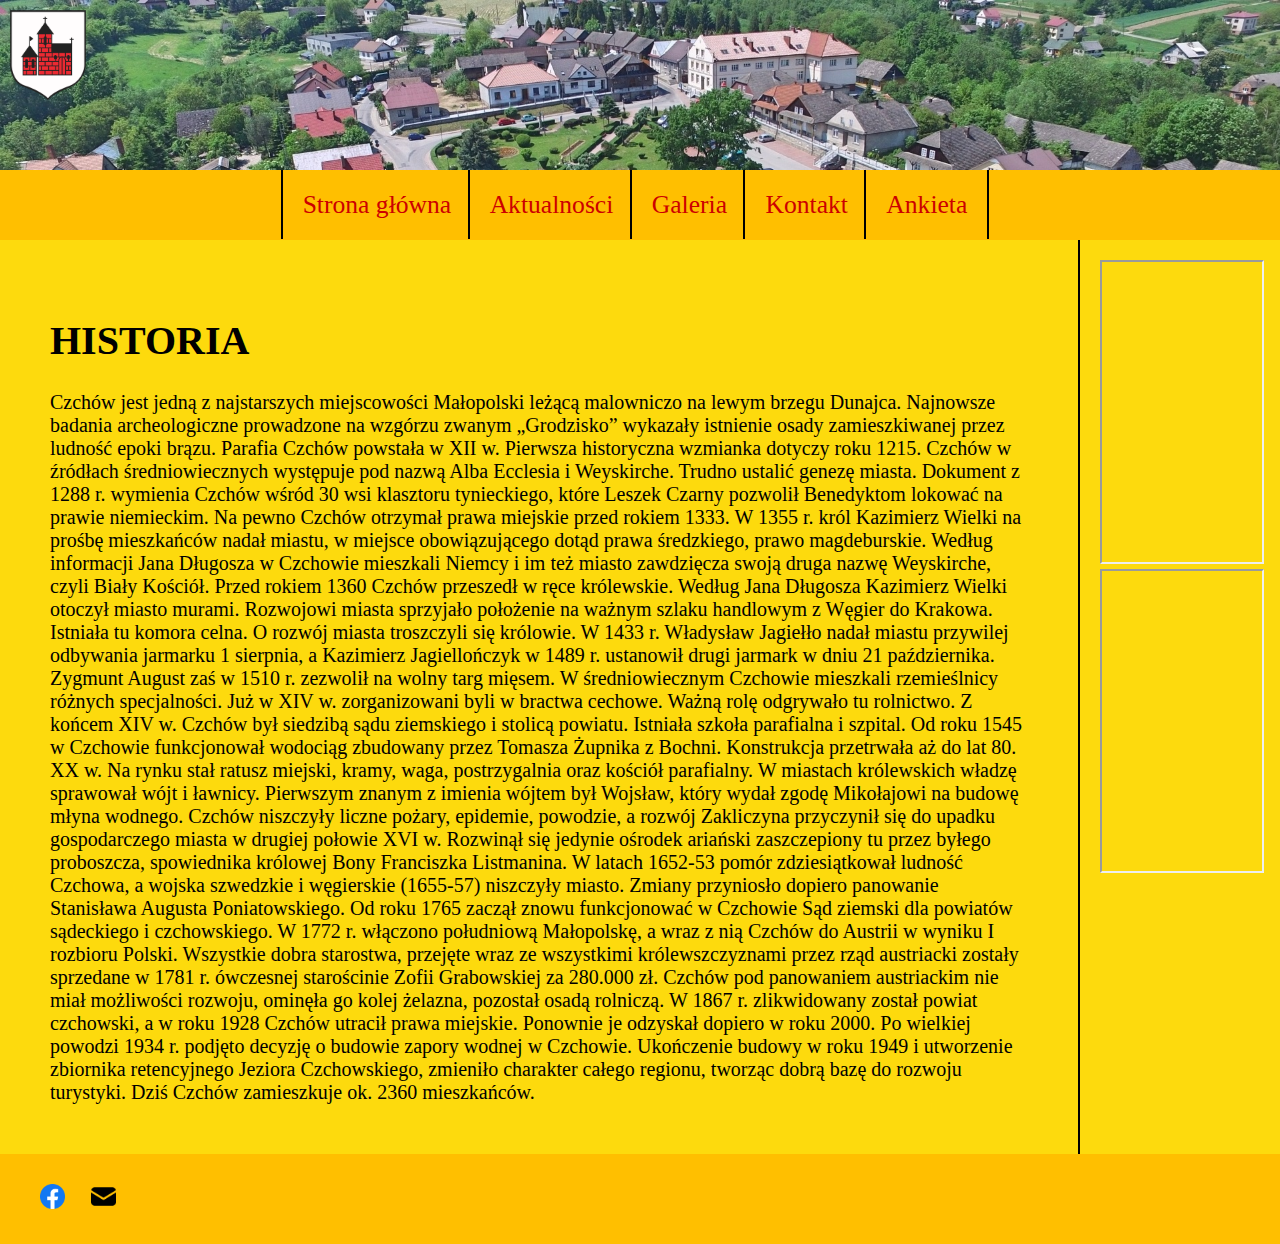
<file: index.html>
<!DOCTYPE html>
<html lang="en">
<head>
    <meta name="viewport" content="width=device-width, initial-scale=1.0"/>
    <meta http-equiv="Content-type" content="text/html; charset=UTF-8"/>
    <meta name="Description" content="Lorem ipsum"/>
    <meta name="Keywords" content="Lorem ipsum"/>
    <meta name="Author" content="JC"/>
    <meta charset="UTF-8">
    <title>My page</title>
    <link rel="stylesheet" href="layout.css">
    <script src="script.js"></script>
</head>
<body>
<header><img src="Obrazy\203px-POL_Czchów_COA.svg.png" alt = "herb"></header>
<nav>
    <div class="linkgrid">
        <a href="index.html">Strona główna</a>
        <a href="Podstrony\Aktualnosci.html">Aktualności</a>
        <a href="Podstrony\Galeria.html">Galeria</a>
        <a href="Podstrony\Kontakt.html">Kontakt</a>
        <a href="Podstrony\Ankieta.html" style="border-right: 2px solid black">Ankieta</a>
    </div>
</nav>
<article>
    <h1>HISTORIA</h1>
    Czchów jest jedną z najstarszych miejscowości Małopolski leżącą malowniczo na lewym brzegu Dunajca. Najnowsze badania archeologiczne prowadzone na wzgórzu zwanym „Grodzisko” wykazały istnienie osady zamieszkiwanej przez
    ludność epoki brązu. Parafia Czchów powstała w XII w. Pierwsza historyczna wzmianka dotyczy roku 1215. Czchów w źródłach średniowiecznych występuje pod nazwą Alba Ecclesia i Weyskirche. Trudno ustalić genezę miasta.
    Dokument z 1288 r. wymienia Czchów wśród 30 wsi klasztoru tynieckiego, które Leszek Czarny pozwolił Benedyktom lokować na prawie niemieckim. Na pewno Czchów otrzymał prawa miejskie przed rokiem 1333.
    W 1355 r. król Kazimierz Wielki na prośbę mieszkańców nadał miastu, w miejsce obowiązującego dotąd prawa średzkiego, prawo magdeburskie. Według informacji Jana Długosza w Czchowie mieszkali Niemcy i im też miasto zawdzięcza swoją druga nazwę Weyskirche, czyli Biały Kościół.
    Przed rokiem 1360 Czchów przeszedł w ręce królewskie. Według Jana Długosza Kazimierz Wielki otoczył miasto murami. Rozwojowi miasta sprzyjało położenie na ważnym szlaku handlowym z Węgier do Krakowa.
    Istniała tu komora celna. O rozwój miasta troszczyli się królowie. W 1433 r. Władysław Jagiełło nadał miastu przywilej odbywania jarmarku 1 sierpnia, a Kazimierz Jagiellończyk w 1489 r. ustanowił drugi jarmark w dniu 21 października.
    Zygmunt August zaś w 1510 r. zezwolił na wolny targ mięsem. W średniowiecznym Czchowie mieszkali rzemieślnicy różnych specjalności. Już w XIV w. zorganizowani byli w bractwa cechowe. Ważną rolę odgrywało tu rolnictwo. Z końcem XIV w.
    Czchów był siedzibą sądu ziemskiego i stolicą powiatu. Istniała szkoła parafialna i szpital. Od roku 1545 w Czchowie funkcjonował wodociąg zbudowany przez Tomasza Żupnika z Bochni. Konstrukcja przetrwała aż do lat 80. XX w.
    Na rynku stał ratusz miejski, kramy, waga, postrzygalnia oraz kościół parafialny. W miastach królewskich władzę sprawował wójt i ławnicy. Pierwszym znanym z imienia wójtem był Wojsław, który wydał zgodę Mikołajowi na budowę młyna wodnego.
    Czchów niszczyły liczne pożary, epidemie, powodzie, a rozwój Zakliczyna przyczynił się do upadku gospodarczego miasta w drugiej połowie XVI w. Rozwinął się jedynie ośrodek ariański zaszczepiony tu przez byłego proboszcza, spowiednika królowej Bony Franciszka Listmanina.
    W latach 1652-53 pomór zdziesiątkował ludność Czchowa, a wojska szwedzkie i węgierskie (1655-57) niszczyły miasto. Zmiany przyniosło dopiero panowanie Stanisława Augusta Poniatowskiego. Od roku 1765 zaczął znowu funkcjonować w Czchowie Sąd ziemski dla powiatów sądeckiego i czchowskiego.
    W 1772 r. włączono południową Małopolskę, a wraz z nią Czchów do Austrii w wyniku I rozbioru Polski. Wszystkie dobra starostwa, przejęte wraz ze wszystkimi królewszczyznami przez rząd austriacki zostały sprzedane w 1781 r. ówczesnej starościnie Zofii Grabowskiej za 280.000 zł.
    Czchów pod panowaniem austriackim nie miał możliwości rozwoju, ominęła go kolej żelazna, pozostał osadą rolniczą. W 1867 r. zlikwidowany został powiat czchowski, a w roku 1928 Czchów utracił prawa miejskie. Ponownie je odzyskał dopiero w roku 2000. Po wielkiej powodzi 1934 r. podjęto decyzję o budowie zapory wodnej w Czchowie.
    Ukończenie budowy w roku 1949 i utworzenie zbiornika retencyjnego Jeziora Czchowskiego, zmieniło charakter całego regionu, tworząc dobrą bazę do rozwoju turystyki. Dziś Czchów zamieszkuje ok. 2360 mieszkańców.
</article>

<section>
    <iframe src="https://www.youtube.com/embed/6wp_90gspYE?si=jxgd_WdjiOlUkC9E"></iframe>
    <iframe src="https://www.youtube.com/embed/aKknWIdgnLY?si=rDzPqmUg-1LsS75r"></iframe>

</section>

<footer>
        <a href="https://www.facebook.com/Gminaczchow/"><img src="Obrazy\Facebook_f_logo_(2019).svg.png" alt="Facebook"></a>
    <a href="mailto: gmina@czchow.pl"><img src="Obrazy\666162.png" alt="mail"></a>
</footer>

</body>
</html>
</file>
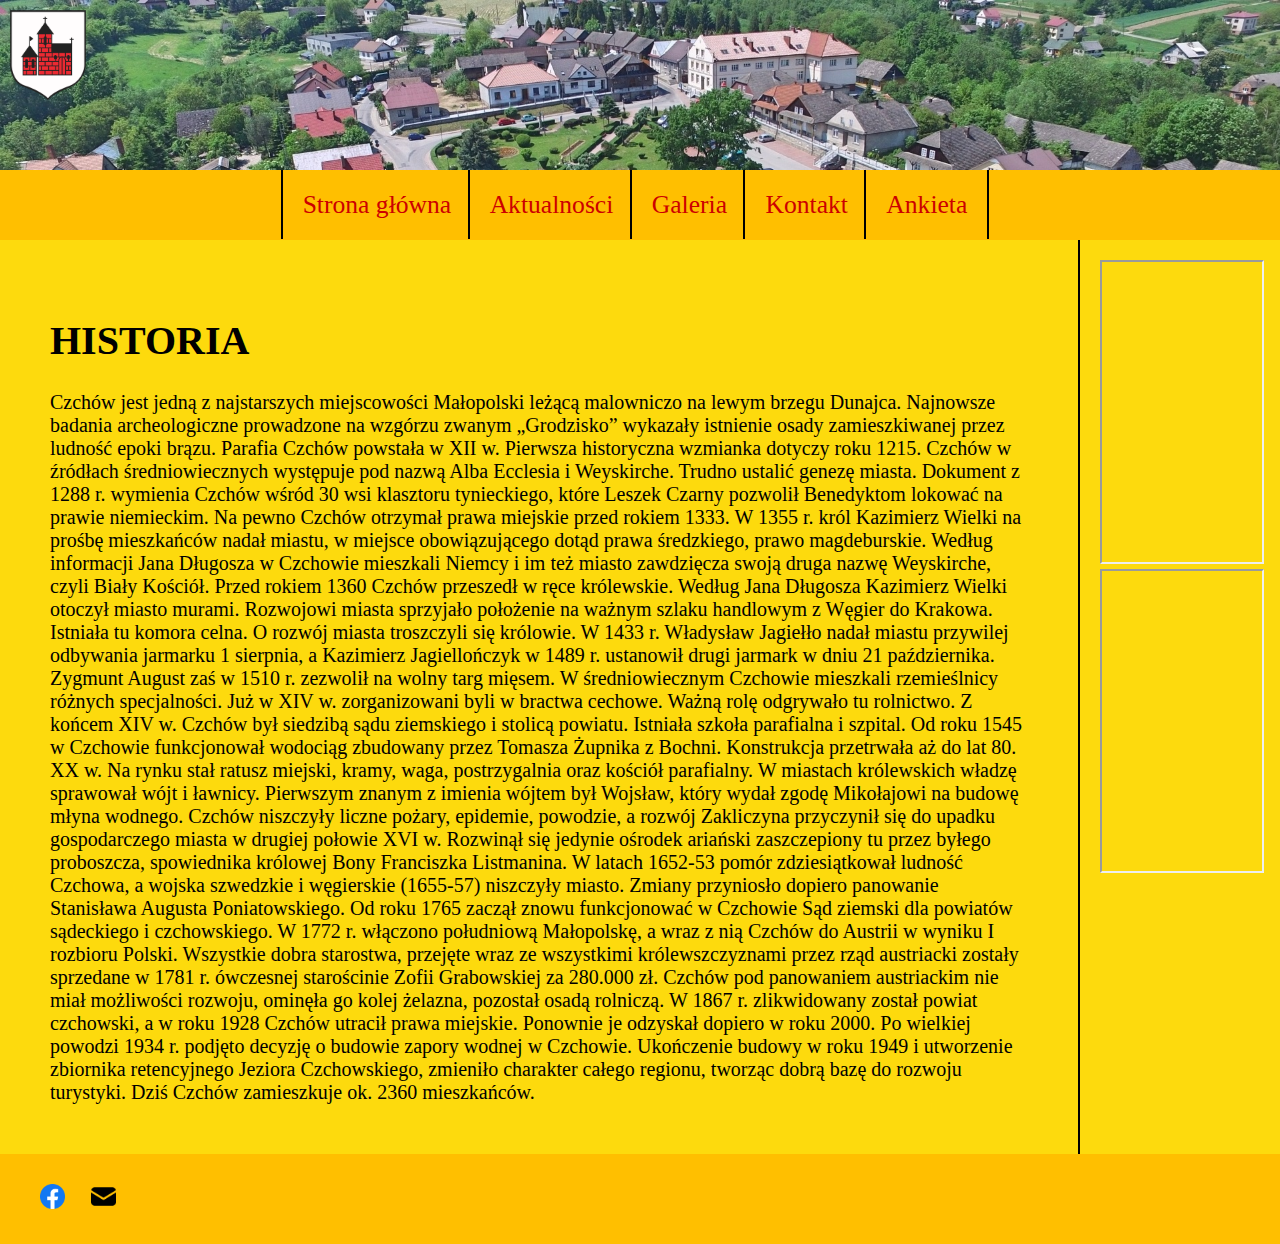
<file: main.html>
<!DOCTYPE html>
<html lang="en">
<head>
    <meta name="viewport" content="width=device-width, initial-scale=1.0"/>
    <meta http-equiv="Content-type" content="text/html; charset=UTF-8"/>
    <meta name="Description" content="Lorem ipsum"/>
    <meta name="Keywords" content="Lorem ipsum"/>
    <meta name="Author" content="JC"/>
    <meta charset="UTF-8">
    <title>Title</title>
    <link rel="stylesheet" href="layout.css">
    <script src="script.js"></script>
</head>
<body>
<header><img src="Obrazy\203px-POL_Czchów_COA.svg.png" alt = "herb"></header>
<nav>
    <div class="linkgrid">
        <a href="main.html">Strona główna</a>
        <a href="Podstrony\Aktualnosci.html">Aktualności</a>
        <a href="Podstrony\Galeria.html">Galeria</a>
        <a href="Podstrony\Kontakt.html">Kontakt</a>
        <a href="Podstrony\Ankieta.html" style="border-right: 2px solid black">Ankieta</a>
    </div>
</nav>
<article>
    <h1>HISTORIA</h1>
    Czchów jest jedną z najstarszych miejscowości Małopolski leżącą malowniczo na lewym brzegu Dunajca. Najnowsze badania archeologiczne prowadzone na wzgórzu zwanym „Grodzisko” wykazały istnienie osady zamieszkiwanej przez
    ludność epoki brązu. Parafia Czchów powstała w XII w. Pierwsza historyczna wzmianka dotyczy roku 1215. Czchów w źródłach średniowiecznych występuje pod nazwą Alba Ecclesia i Weyskirche. Trudno ustalić genezę miasta.
    Dokument z 1288 r. wymienia Czchów wśród 30 wsi klasztoru tynieckiego, które Leszek Czarny pozwolił Benedyktom lokować na prawie niemieckim. Na pewno Czchów otrzymał prawa miejskie przed rokiem 1333.
    W 1355 r. król Kazimierz Wielki na prośbę mieszkańców nadał miastu, w miejsce obowiązującego dotąd prawa średzkiego, prawo magdeburskie. Według informacji Jana Długosza w Czchowie mieszkali Niemcy i im też miasto zawdzięcza swoją druga nazwę Weyskirche, czyli Biały Kościół.
    Przed rokiem 1360 Czchów przeszedł w ręce królewskie. Według Jana Długosza Kazimierz Wielki otoczył miasto murami. Rozwojowi miasta sprzyjało położenie na ważnym szlaku handlowym z Węgier do Krakowa.
    Istniała tu komora celna. O rozwój miasta troszczyli się królowie. W 1433 r. Władysław Jagiełło nadał miastu przywilej odbywania jarmarku 1 sierpnia, a Kazimierz Jagiellończyk w 1489 r. ustanowił drugi jarmark w dniu 21 października.
    Zygmunt August zaś w 1510 r. zezwolił na wolny targ mięsem. W średniowiecznym Czchowie mieszkali rzemieślnicy różnych specjalności. Już w XIV w. zorganizowani byli w bractwa cechowe. Ważną rolę odgrywało tu rolnictwo. Z końcem XIV w.
    Czchów był siedzibą sądu ziemskiego i stolicą powiatu. Istniała szkoła parafialna i szpital. Od roku 1545 w Czchowie funkcjonował wodociąg zbudowany przez Tomasza Żupnika z Bochni. Konstrukcja przetrwała aż do lat 80. XX w.
    Na rynku stał ratusz miejski, kramy, waga, postrzygalnia oraz kościół parafialny. W miastach królewskich władzę sprawował wójt i ławnicy. Pierwszym znanym z imienia wójtem był Wojsław, który wydał zgodę Mikołajowi na budowę młyna wodnego.
    Czchów niszczyły liczne pożary, epidemie, powodzie, a rozwój Zakliczyna przyczynił się do upadku gospodarczego miasta w drugiej połowie XVI w. Rozwinął się jedynie ośrodek ariański zaszczepiony tu przez byłego proboszcza, spowiednika królowej Bony Franciszka Listmanina.
    W latach 1652-53 pomór zdziesiątkował ludność Czchowa, a wojska szwedzkie i węgierskie (1655-57) niszczyły miasto. Zmiany przyniosło dopiero panowanie Stanisława Augusta Poniatowskiego. Od roku 1765 zaczął znowu funkcjonować w Czchowie Sąd ziemski dla powiatów sądeckiego i czchowskiego.
    W 1772 r. włączono południową Małopolskę, a wraz z nią Czchów do Austrii w wyniku I rozbioru Polski. Wszystkie dobra starostwa, przejęte wraz ze wszystkimi królewszczyznami przez rząd austriacki zostały sprzedane w 1781 r. ówczesnej starościnie Zofii Grabowskiej za 280.000 zł.
    Czchów pod panowaniem austriackim nie miał możliwości rozwoju, ominęła go kolej żelazna, pozostał osadą rolniczą. W 1867 r. zlikwidowany został powiat czchowski, a w roku 1928 Czchów utracił prawa miejskie. Ponownie je odzyskał dopiero w roku 2000. Po wielkiej powodzi 1934 r. podjęto decyzję o budowie zapory wodnej w Czchowie.
    Ukończenie budowy w roku 1949 i utworzenie zbiornika retencyjnego Jeziora Czchowskiego, zmieniło charakter całego regionu, tworząc dobrą bazę do rozwoju turystyki. Dziś Czchów zamieszkuje ok. 2360 mieszkańców.
</article>

<section>
    <iframe src="https://www.youtube.com/embed/6wp_90gspYE?si=jxgd_WdjiOlUkC9E"></iframe>
    <iframe src="https://www.youtube.com/embed/aKknWIdgnLY?si=rDzPqmUg-1LsS75r"></iframe>

</section>

<footer>
        <a href="https://www.facebook.com/Gminaczchow/"><img src="Obrazy\Facebook_f_logo_(2019).svg.png" alt="Facebook"></a>
    <a href="mailto: gmina@czchow.pl"><img src="Obrazy\666162.png" alt="mail"></a>
</footer>

</body>
</html>
</file>
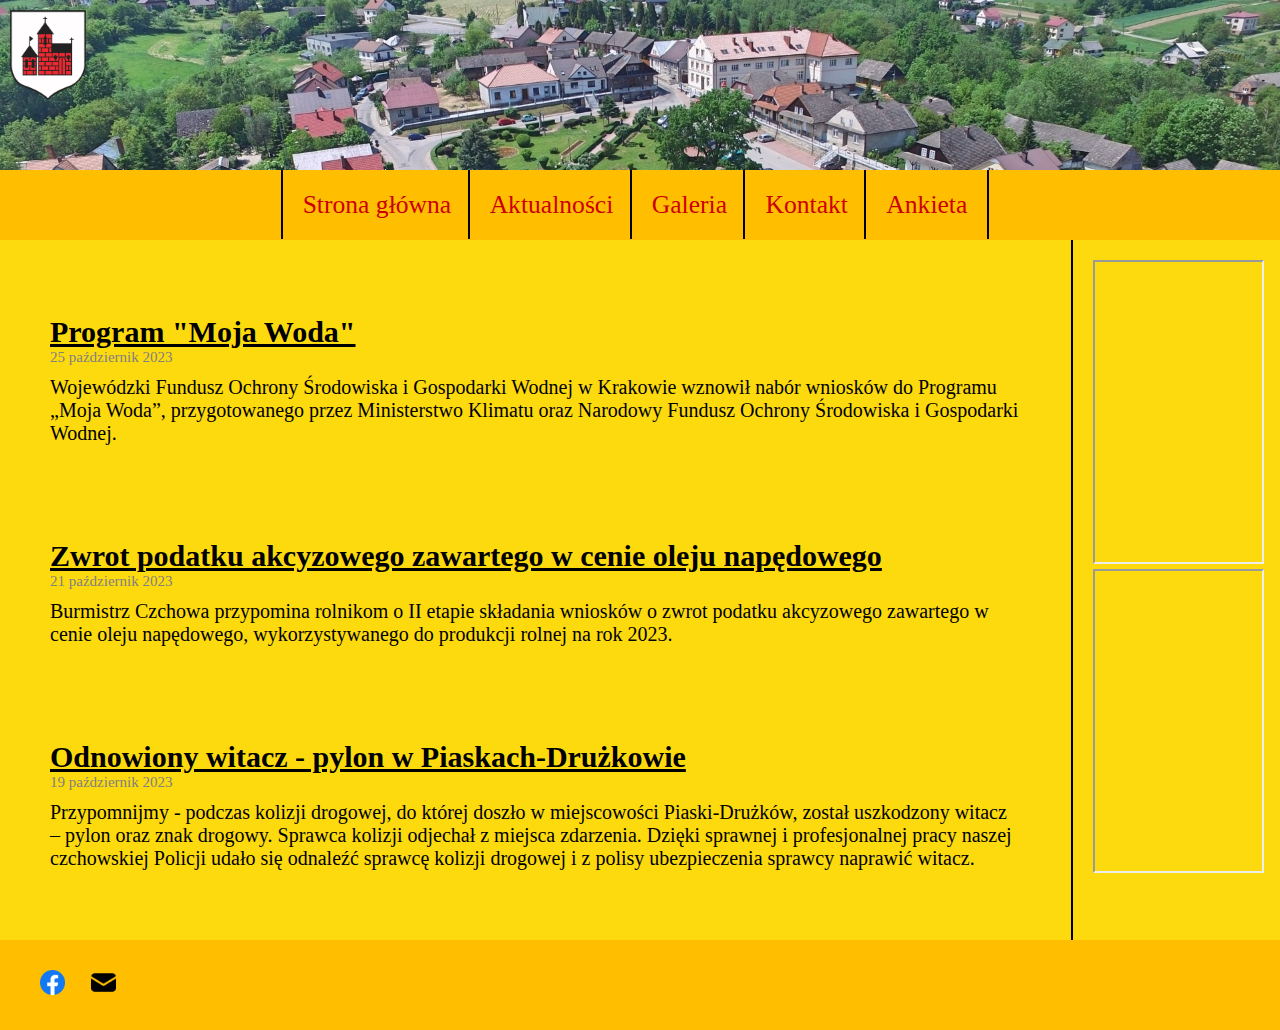
<file: Podstrony/Aktualnosci.html>
<!DOCTYPE html>
<html lang="en">
<head>
    <meta name="viewport" content="width=device-width, initial-scale=1.0"/>
    <meta http-equiv="Content-type" content="text/html; charset=UTF-8"/>
    <meta name="Description" content="Lorem ipsum"/>
    <meta name="Keywords" content="Lorem ipsum"/>
    <meta name="Author" content="JC"/>
    <meta charset="UTF-8">
    <title>My page</title>
    <link rel="stylesheet" href="../layout.css">
</head>
<body>
<header><img src="../Obrazy\203px-POL_Czchów_COA.svg.png" alt="herb"></header>
<nav>
    <div class="linkgrid">
        <a href="../index.html">Strona główna</a>
        <a href="Aktualnosci.html">Aktualności</a>
        <a href="Galeria.html">Galeria</a>
        <a href="Kontakt.html">Kontakt</a>
        <a href="Ankieta.html" style="border-right: 2px solid black">Ankieta</a>
    </div>
</nav>
<article>
    <p>
        <h2>Program "Moja Woda"</h2>
        <div class="data">25 październik 2023</div>
        Wojewódzki Fundusz Ochrony Środowiska i Gospodarki Wodnej w Krakowie wznowił nabór wniosków do Programu „Moja Woda”,
        przygotowanego przez Ministerstwo Klimatu oraz Narodowy Fundusz Ochrony Środowiska i Gospodarki Wodnej.
        <br><br><br><br>
        <h2>Zwrot podatku akcyzowego zawartego w cenie oleju napędowego</h2>
        <div class="data">21 październik 2023</div>
        Burmistrz Czchowa przypomina rolnikom o II etapie składania wniosków o zwrot podatku akcyzowego zawartego w cenie oleju napędowego,
        wykorzystywanego do produkcji rolnej na rok 2023.
        <br><br><br><br>
        <h2>Odnowiony witacz - pylon w Piaskach-Drużkowie</h2>
        <div class="data">19 październik 2023</div>
        Przypomnijmy - podczas kolizji drogowej, do której doszło w miejscowości Piaski-Drużków, został uszkodzony witacz – pylon oraz znak drogowy. Sprawca kolizji odjechał z miejsca zdarzenia.
        Dzięki sprawnej i profesjonalnej pracy naszej czchowskiej Policji udało się odnaleźć sprawcę kolizji drogowej i z polisy ubezpieczenia sprawcy naprawić witacz.


    </p>
</article>

<section>
    <iframe src="https://www.youtube.com/embed/6wp_90gspYE?si=jxgd_WdjiOlUkC9E"></iframe>
    <iframe src="https://www.youtube.com/embed/aKknWIdgnLY?si=rDzPqmUg-1LsS75r"></iframe>

</section>

<footer>
    <a href="https://www.facebook.com/Gminaczchow/"><img src="../Obrazy\Facebook_f_logo_(2019).svg.png" alt="Facebook"></a>
    <a href="mailto: gmina@czchow.pl"><img src="../Obrazy\666162.png" alt="mail"></a>
</footer>

</body>
</html>
</file>
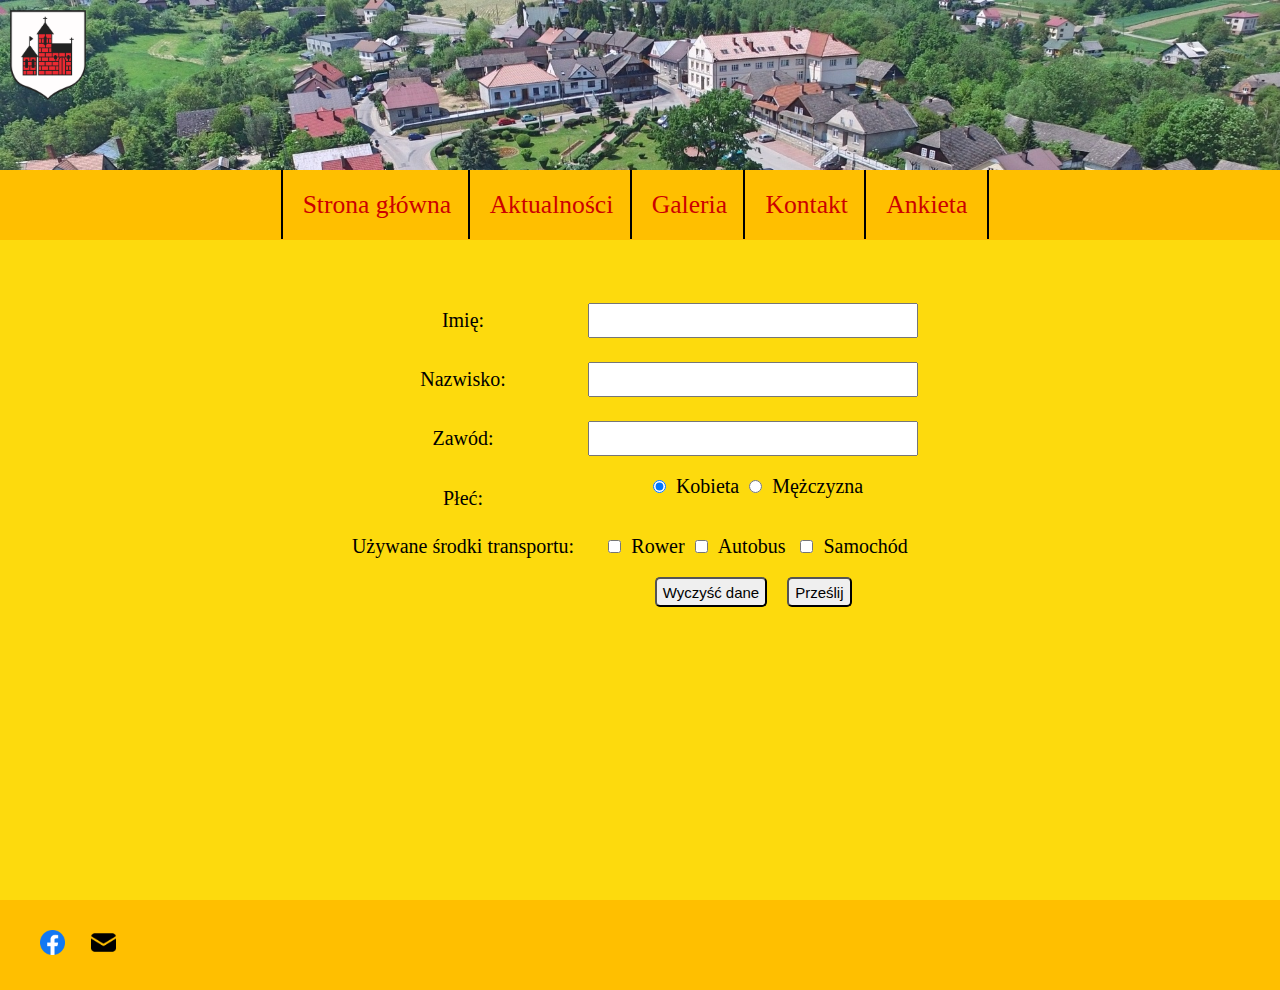
<file: Podstrony/Ankieta.html>
<!DOCTYPE html>
<html lang="en">
<head>
    <meta charset="UTF-8">
    <!DOCTYPE html>
        <html lang="en">
        <head>
        <meta name="viewport" content="width=device-width, initial-scale=1.0"/>
        <meta http-equiv="Content-type" content="text/html; charset=UTF-8"/>
        <meta name="Description" content="Lorem ipsum"/>
        <meta name="Keywords" content="Lorem ipsum"/>
        <meta name="Author" content="JC"/>
        <meta charset="UTF-8">
        <title>My page</title>
    <link rel="stylesheet" href="../layout.css">
    <script src="../script.js"></script>
</head>
<body id="bodygaleria">
<header><img src="../Obrazy\203px-POL_Czchów_COA.svg.png" alt="herb"></header>
<nav>
    <div class="linkgrid">
        <a href="../index.html">Strona główna</a>
        <a href="Aktualnosci.html">Aktualności</a>
        <a href="Galeria.html">Galeria</a>
        <a href="Kontakt.html">Kontakt</a>
        <a href="Ankieta.html" style="border-right: 2px solid black">Ankieta</a>
    </div>
</nav>
<article style="border: none">
    <table>
        <form name="FORM" action="" onsubmit="return Validation();" method="post">
            <tr><td>Imię:</td><td><input type="text" id="fname" name="fname"><br></td></tr>
            <tr><td>Nazwisko:</td><td><input type="text" id="lname" name="lname"></td></tr>
            <tr><td>Zawód:</td><td><input type="text" id="job" name="job"><br></td></tr>
            <tr><td>Płeć:</td><td><input type="radio" name="plec" checked>Kobieta</input><input type="radio" name="plec">Mężczyzna</input><br><br></td></tr>
            <tr><td>Używane środki transportu:</td><td><input type="checkbox" name="drive">Rower</input><input type="checkbox" name="drive">Autobus</input>
                <input type="checkbox" name="drive">Samochód</input></td></tr>
            <tr><td></td><td><input class="button" type="reset" value="Wyczyść dane"><input class="button" type="submit" value="Prześlij"></td></tr>
        </form>
    </table>
</article>

<footer>
    <a href="https://www.facebook.com/Gminaczchow/"><img src="../Obrazy\Facebook_f_logo_(2019).svg.png" alt="Facebook"></a>
    <a href="mailto: gmina@czchow.pl"><img src="../Obrazy\666162.png" alt="mail">
</footer>

</body>
</html></title>
</head>
<body>

</body>
</html>
</file>
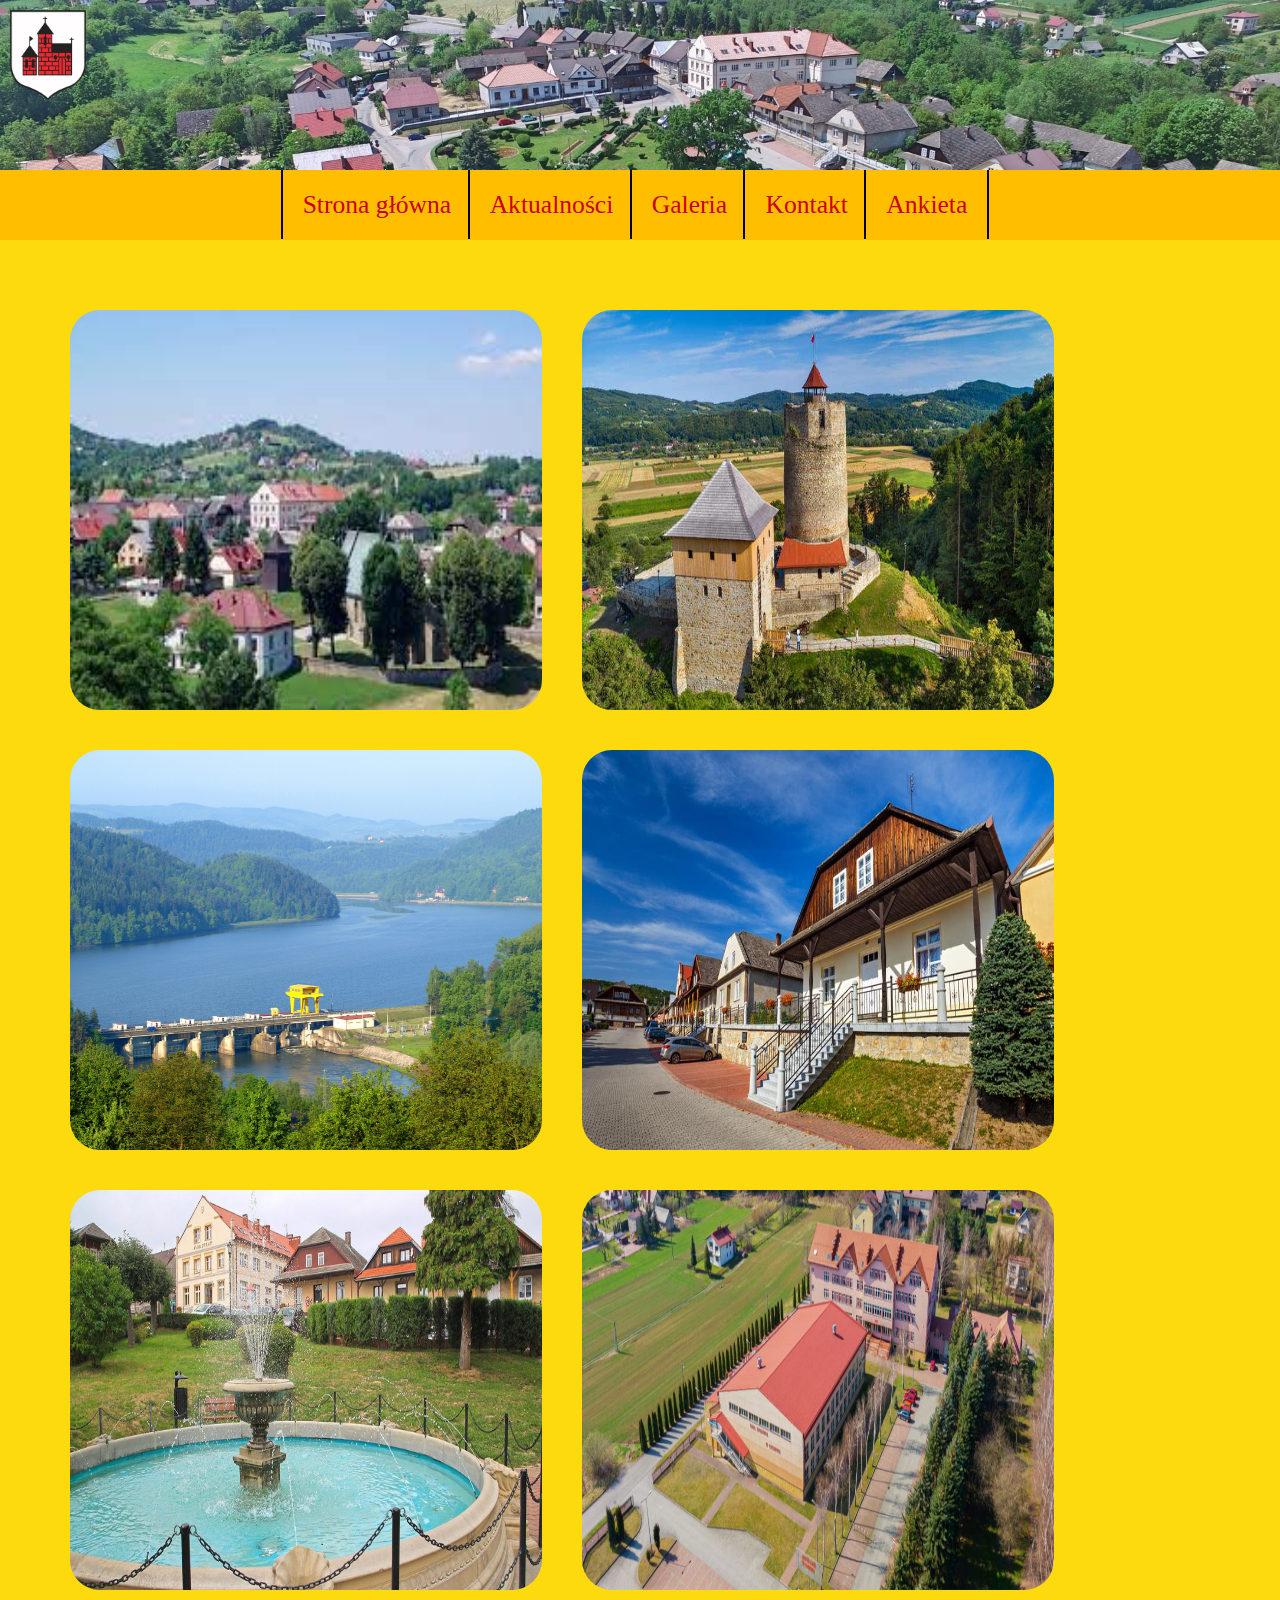
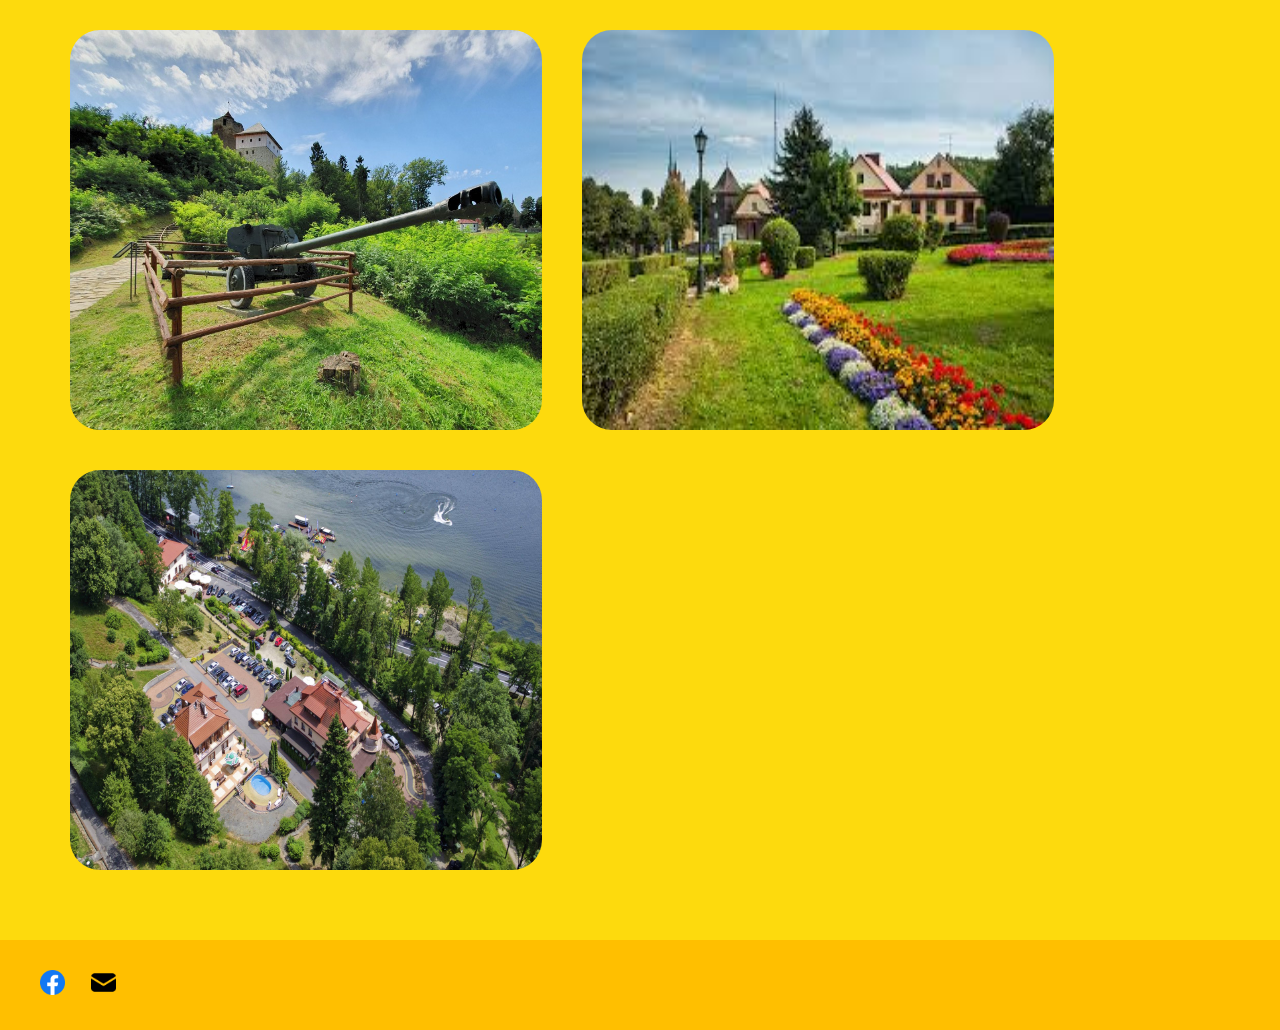
<file: Podstrony/Galeria.html>
<!DOCTYPE html>
<html lang="en">
<head>
    <meta charset="UTF-8">
    <!DOCTYPE html>
        <html lang="en">
        <head>
        <meta name="viewport" content="width=device-width, initial-scale=1.0"/>
        <meta http-equiv="Content-type" content="text/html; charset=UTF-8"/>
        <meta name="Description" content="Lorem ipsum"/>
        <meta name="Keywords" content="Lorem ipsum"/>
        <meta name="Author" content="JC"/>
        <meta charset="UTF-8">
        <title>My page</title>
        <link rel="stylesheet" href="../layout.css">
    <script src="../script.js"></script>
</head>
<body id="bodygaleria">
<header><img src="../Obrazy\203px-POL_Czchów_COA.svg.png" alt="herb"></header>
<nav>
    <div class="linkgrid">
        <a href="../index.html">Strona główna</a>
        <a href="Aktualnosci.html">Aktualności</a>
        <a href="Galeria.html">Galeria</a>
        <a href="Kontakt.html">Kontakt</a>
        <a href="Ankieta.html" style="border-right: 2px solid black">Ankieta</a>
    </div>
</nav>
<article style="border: 0px">
    <img src="../Galeria\1.jpg" class="galeriaimg">
    <img src="../Galeria\2.jpg" class="galeriaimg">
    <img src="../Galeria\3.jpg" class="galeriaimg">
    <img src="../Galeria\4.jpg" class="galeriaimg">
    <img src="../Galeria\5.jpg" class="galeriaimg">
    <img src="../Galeria\6.jpg" class="galeriaimg">
    <img src="../Galeria\7.jpg" class="galeriaimg">
    <img src="../Galeria\8.jpg" class="galeriaimg">
    <img src="../Galeria\9.jpg" class="galeriaimg">


</article>

<footer>
    <a href="https://www.facebook.com/Gminaczchow/"><img src="../Obrazy\Facebook_f_logo_(2019).svg.png" alt="Facebook"></a>
    <a href="mailto: gmina@czchow.pl"><img src="../Obrazy\666162.png" alt="mail">
</footer>

</body>
</html></title>
</head>
<body>

</body>
</html>
</file>
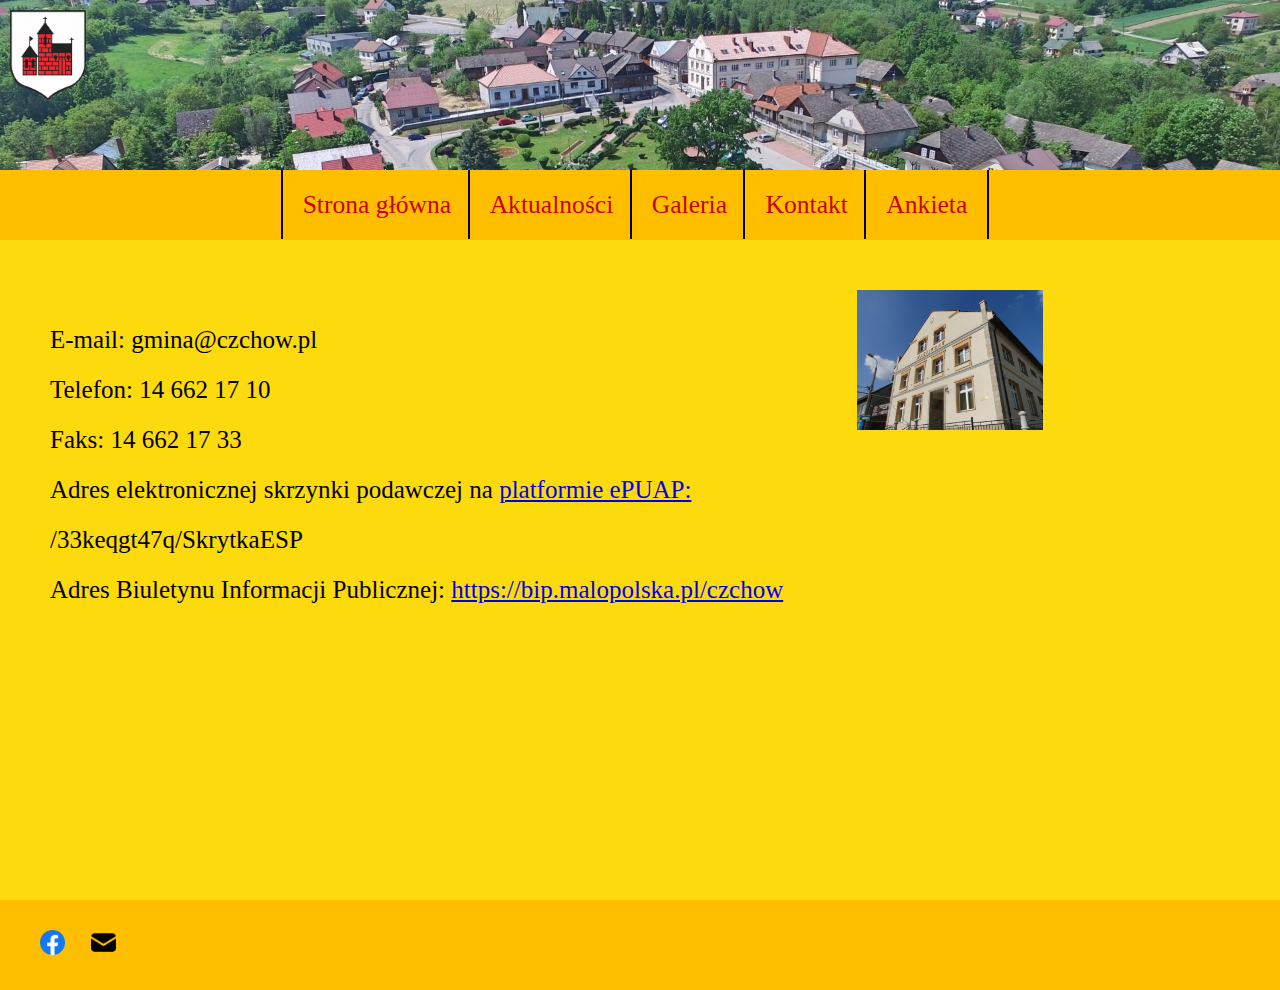
<file: Podstrony/Kontakt.html>
<!DOCTYPE html>
<html lang="en">
<head>
    <meta charset="UTF-8">
    <!DOCTYPE html>
        <html lang="en">
        <head>
        <meta name="viewport" content="width=device-width, initial-scale=1.0"/>
        <meta http-equiv="Content-type" content="text/html; charset=UTF-8"/>
        <meta name="Description" content="Lorem ipsum"/>
        <meta name="Keywords" content="Lorem ipsum"/>
        <meta name="Author" content="JC"/>
        <meta charset="UTF-8">
        <title>My page</title>
    <link rel="stylesheet" href="../layout.css">
    <script src="../script.js"></script>
</head>
<body id="bodygaleria">
<header><img src="../Obrazy\203px-POL_Czchów_COA.svg.png" alt="herb"></header>
<nav>
    <div class="linkgrid">
        <a href="../index.html">Strona główna</a>
        <a href="Aktualnosci.html">Aktualności</a>
        <a href="Galeria.html">Galeria</a>
        <a href="Kontakt.html">Kontakt</a>
        <a href="Ankieta.html" style="border-right: 2px solid black">Ankieta</a>
    </div>
</nav>
<article style="border: none" id="contactarticle">

    <p id="contact">

        E-mail: gmina@czchow.pl<br>
        Telefon: 14 662 17 10<br>
        Faks: 14 662 17 33<br>
        Adres elektronicznej skrzynki podawczej na <a href="https://epuap.gov.pl/wps/portal/strefa-klienta/katalog-spraw/profil-urzedu/33keqgt47q">platformie ePUAP:</a> /33keqgt47q/SkrytkaESP<br>
        Adres Biuletynu Informacji Publicznej: <a href="https://bip.malopolska.pl/czchow">https://bip.malopolska.pl/czchow</a>

    </p>
    <img src="../Obrazy\urzad.jpg" id="contactimg">
</article>

<footer>
    <a href="https://www.facebook.com/Gminaczchow/"><img src="../Obrazy\Facebook_f_logo_(2019).svg.png" alt="Facebook"></a>
    <a href="mailto: gmina@czchow.pl"><img src="../Obrazy\666162.png" alt="mail">
</footer>

</body>
</html></title>
</head>
<body>

</body>
</html>
</file>
<file: layout.css>
body {
    display: grid;
    grid-template-areas: 'header header header header header header'
    'nav nav nav nav nav nav'
    'article article article article article section'
    'article article article article article section'
    'footer footer footer footer footer footer';;
    height: 50%;
    margin: 0px;
    box-sizing: border-box;
}
#bodygaleria {
    display: grid;
    grid-template-areas: 'header header header header header header'
    'nav nav nav nav nav nav'
    'article article article article article article'
    'article article article article article article'
    'footer footer footer footer footer footer';;
    height: 50%;
    margin: 0px;
    box-sizing: border-box;
    text-align: center;
}


header {
    grid-area: header;
    height: 150px;
    text-align: center;
    background-color: blue;
    padding: 10px;
    background-color: #FDDA0D;
    background-image: url('Rynek.jpg');
    background-repeat: no-repeat;
    background-size: cover;
}

header img {
    max-height: 60%;
    width: auto;
    float: left;
}

nav {
    grid-area: nav;
    text-align: center;
    padding: 20px;
    background-color: #FFBF00;
    box-sizing: border-box;
    margin: 0px;
}

.linkgrid {
    text-align: center;
    font-size: 2vw;
    text-align: center;
    text-decoration: none;
}

.linkgrid a {
    text-decoration: none;
    color: #c00;
    padding: 20px;
    border-left: 2px solid black;
    margin-left: -10px;
}

.linkgrid a:hover {
    background-color: orange;
}

article {
    grid-area: article;
    font-size: 20px;
    border-right: 2px solid black;
    padding: 50px;
    background-color: #FDDA0D;
    min-height: 560px;
}

section {
    grid-area: section;
    font-size: 20px;
    padding: 20px;
    background-color: #FDDA0D;
}

section iframe {
    height: 300px;
    width: 400px;
    max-height: 100%;
    max-width: 100%;
}

footer {
    padding: 20px;
    font-size: 25px;
    grid-area: footer;
    height: 50px;
    background-color: #FFBF00;
    display: inline-block;
    text-align: left;
}

a img {
    max-height: 50%;
    max-width: 50%;
    padding-left:  20px;
    padding-top: 10px;
}

a:hover {
    color: #00c;
}

a:active {
    color: #ccc
}

form {
    padding: 20px;
}

.button {
    display: inline-block;
    height: 30px;
    border-radius: 5px;
    font-size: 15px;
}

.galeriaimg {
    max-height: 40%;
    max-width: 40%;
    width: 550px;
    height: 400px;
    padding: 20px;
    border-radius: 50px;
    float: left;
}
table {
    margin: auto;
}

input {
    margin: 10px;
    font-size: 25px;
}

ul {
    list-style-type: none;
    font-size: 25px;
}

#contactarticle {
    display: inline-grid;
    grid-template-areas: 'text picture picture picture picture picture picture'
    'text picture picture picture picture picture picture';
    text-align: center;
}

#contact {
    grid-area: text;
    text-align: left;
    font-size: 25px;
    line-height: 2;
}

#contactimg {
    grid-area: picture;
    max-width: 50%;
    max-height: 50%;
}

h2 {
    margin-bottom: 0px;
    text-decoration: underline;
}

.data {
    font-size: 15px;
    color: gray;
    margin-bottom: 10px;
}
</file>
